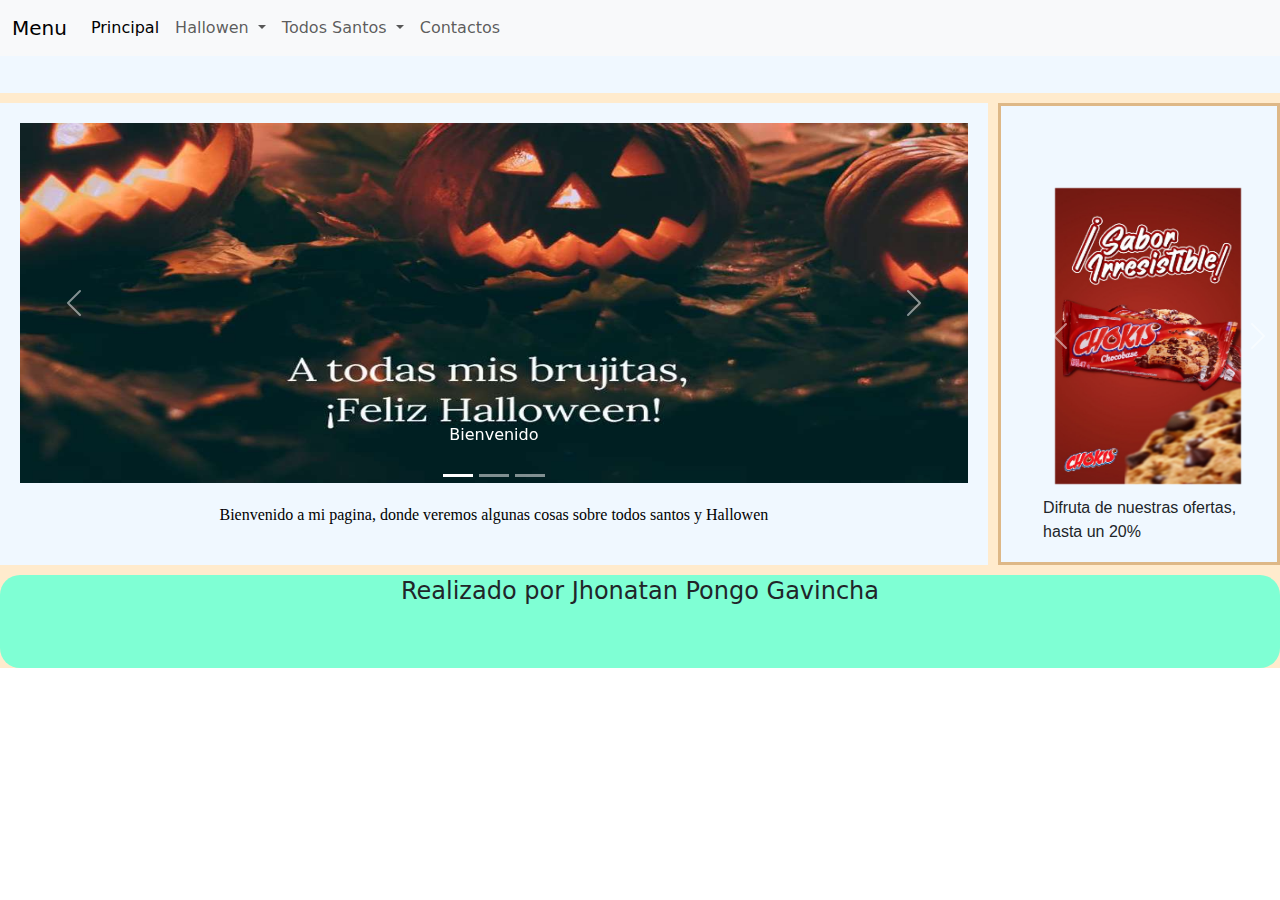
<file: index.html>
<!DOCTYPE html>
<html lang="en">
<head>
    <meta charset="UTF-8">
    <meta name="viewport" content="width=device-width, initial-scale=1.0">
    <link rel="stylesheet" href="https://cdn.jsdelivr.net/npm/bootstrap@5.2.3/dist/css/bootstrap.min.css">
    <link rel="stylesheet" href="css/estructura.css">
    <title>Tarea</title>
</head>
<body>
    <div class="padre" class="container-fluid">
        <div class="menu" class="container-fluid">
            <nav class="navbar navbar-expand-lg bg-light">
                <div class="container-fluid">
                    <a class="navbar-brand" href="#">Menu</a>
                    <button class="navbar-toggler" type="button" data-bs-toggle="collapse" data-bs-target="#navbarNavDropdown" aria-controls="navbarNavDropdown" aria-expanded="false" aria-label="Toggle navigation">
                    <span class="navbar-toggler-icon"></span>
                    </button>
                    <div class="collapse navbar-collapse" id="navbarNavDropdown">
                    <ul class="navbar-nav">
                        <!----------------------------------------------------------------------------------------->
                        <li class="nav-item">
                        <a class="nav-link active" aria-current="page" href="./index.html">Principal</a>
                        </li>
                        <!----------------------------------------------------------------------------------------->
                        <li class="nav-item">
                            <li class="nav-item dropdown">
                                <a class="nav-link dropdown-toggle" href="#" role="button" data-bs-toggle="dropdown" aria-expanded="false">
                                    Hallowen
                                </a>
                                <ul class="dropdown-menu">
                                    <li><a class="dropdown-item" href="./pags/his.html">Historia</a></li>
                                    <li><a class="dropdown-item" href="./pags/cos.html">Costumbres</a></li>
                                    <li><a class="dropdown-item" href="./pags/Gas.html">Gastronomia</a></li>
                                    <li><a class="dropdown-item" href="./pags/Mit.html">Mitos de Hallowen</a></li>
                                </ul>
                            </li>
                        </li>
                        <!----------------------------------------------------------------------------------------->
                        
                        <li class="nav-item dropdown">
                            <a class="nav-link dropdown-toggle" href="#" role="button" data-bs-toggle="dropdown" aria-expanded="false">
                                Todos Santos
                            </a>
                            <ul class="dropdown-menu">
                                <li><a class="dropdown-item" href="./pags/todos1.html">Historia</a></li>
                                <li><a class="dropdown-item" href="./pags/costumbresT.html">Costumbres</a></li>
                                <li><a class="dropdown-item" href="./pags/Gastronomia.html">Gastronomia</a></li>
                                <li><a class="dropdown-item" href="./pags/mesa_de_ofren.html">Mesa de ofrendas</a></li>
                            </ul>
                        </li>
                        <!----------------------------------------------------------------------------------------->
                        
                        
                        <li class="nav-item">
                            <a class="nav-link" href="./pags/contactos.html">Contactos</a>
                        </li>
                        <!----------------------------------------------------------------------------------------->
                    </ul>
                    </div>
                </div>
            </nav>

        </div>
        <div class="contenido" class="container-fluid"> 
            <!---->
            <div id="carouselExampleCaptions" class="carousel slide" data-bs-ride="false">
                <div class="carousel-indicators">
                    <button type="button" data-bs-target="#carouselExampleCaptions" data-bs-slide-to="0" class="active" aria-current="true" aria-label="Slide 1"></button>
                    <button type="button" data-bs-target="#carouselExampleCaptions" data-bs-slide-to="1" aria-label="Slide 2"></button>
                    <button type="button" data-bs-target="#carouselExampleCaptions" data-bs-slide-to="2" aria-label="Slide 3"></button>
                </div>
                <div class="carousel-inner">
                    <div class="carousel-item active">
                    <img src="img/brujitas.jpg" class="d-block w-100" alt="...">
                    <div class="carousel-caption d-none d-md-block">
                        <p>Bienvenido</p>
                    </div>
                    </div>
                    <div class="carousel-item">
                    <img src="img/vs.jpg" class="d-block w-100" alt="...">
                    <div class="carousel-caption d-none d-md-block">
                        <p>Bienvenido</p>
                    </div>
                    </div>
                    <div class="carousel-item">
                    <img src="img/principal.png" class="d-block w-100" alt="...">
                    <div class="carousel-caption d-none d-md-block">
                        <p>Bienvenido</p>
                    </div>
                    </div>
                </div>
                <button class="carousel-control-prev" type="button" data-bs-target="#carouselExampleCaptions" data-bs-slide="prev">
                    <span class="carousel-control-prev-icon" aria-hidden="true"></span>
                    <span class="visually-hidden">Previous</span>
                </button>
                <button class="carousel-control-next" type="button" data-bs-target="#carouselExampleCaptions" data-bs-slide="next">
                    <span class="carousel-control-next-icon" aria-hidden="true"></span>
                    <span class="visually-hidden">Next</span>
                </button>
            </div>
            <div class="parrafo">
                <p>Bienvenido a mi pagina, donde veremos algunas cosas sobre todos santos y Hallowen</p>
            </div>
            <!---->
            
        </div>
        <div class="ads" class="container-fluid"> 
            <!---->
            <div id="carouselExampleControls" class="carousel slide" data-bs-ride="carousel">
            <div class="carousel-inner">
                <div class="carousel-item active">
                <img class="anubis" src="./img/anuncio1.jpg" class="d-block w-100" alt="...">
                </div>
                <div class="carousel-item">
                <img class="anubis" src="./img/anuncio2.webp" class="d-block w-100" alt="...">
                </div>
                <div class="carousel-item">
                <img class="anubis" src="./img/anuncio3.jpg" class="d-block w-100" alt="...">
                </div>
            </div>
            <button class="carousel-control-prev" type="button" data-bs-target="#carouselExampleControls" data-bs-slide="prev">
                <span class="carousel-control-prev-icon" aria-hidden="true"></span>
                <span class="visually-hidden">Previous</span>
            </button>
            <button class="carousel-control-next" type="button" data-bs-target="#carouselExampleControls" data-bs-slide="next">
                <span class="carousel-control-next-icon" aria-hidden="true"></span>
                <span class="visually-hidden">Next</span>
            </button>
            </div>
            <div>
                <p class="texto-anuncio">Difruta de nuestras ofertas, hasta un 20%</p>
            </div>

            <!---->
        </div>
        <div class="pie" class="container-fluid"> 
            <h4>Realizado por Jhonatan Pongo Gavincha</h4>
        </div>
    </div>
     
    <script src="https://cdn.jsdelivr.net/npm/bootstrap@5.2.3/dist/js/bootstrap.bundle.min.js"></script>
</body>
</html>
</file>
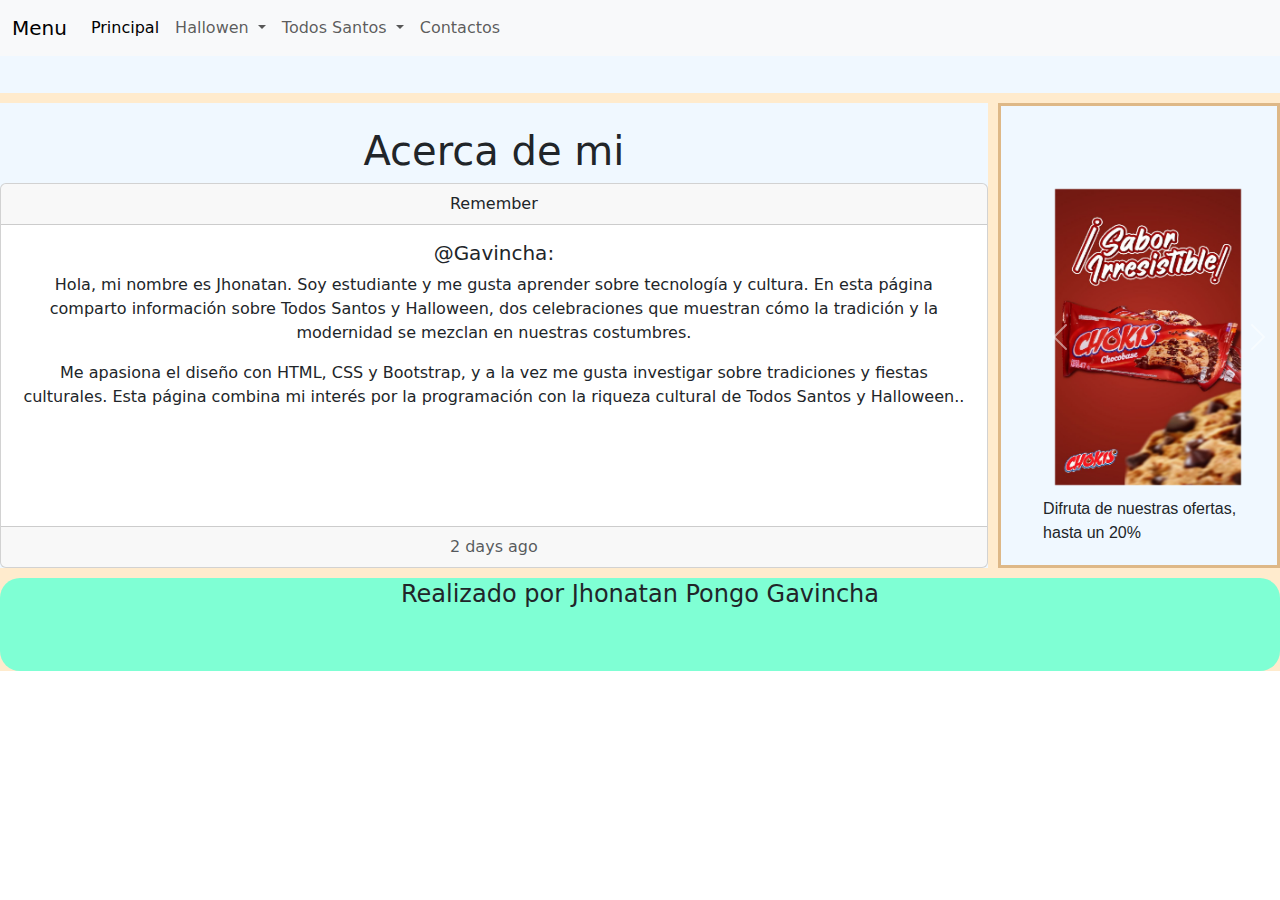
<file: pags/contactos.html>
<!DOCTYPE html>
<html lang="en">
<head>
    <meta charset="UTF-8">
    <meta name="viewport" content="width=device-width, initial-scale=1.0">
    <link rel="stylesheet" href="https://cdn.jsdelivr.net/npm/bootstrap@5.2.3/dist/css/bootstrap.min.css">
    <link rel="stylesheet" href="../css/estructura.css">
    <title>Tarea</title>
</head>
<body>
    <div class="padre" class="container-fluid">
        <div class="menu" class="container-fluid">
            <nav class="navbar navbar-expand-lg bg-light">
                <div class="container-fluid">
                    <a class="navbar-brand" href="#">Menu</a>
                    <button class="navbar-toggler" type="button" data-bs-toggle="collapse" data-bs-target="#navbarNavDropdown" aria-controls="navbarNavDropdown" aria-expanded="false" aria-label="Toggle navigation">
                    <span class="navbar-toggler-icon"></span>
                    </button>
                    <div class="collapse navbar-collapse" id="navbarNavDropdown">
                    <ul class="navbar-nav">
                        <!----------------------------------------------------------------------------------------->
                        <li class="nav-item">
                        <a class="nav-link active" aria-current="page" href="../index.html">Principal</a>
                        </li>
                        <!----------------------------------------------------------------------------------------->
                        <li class="nav-item">
                            <li class="nav-item dropdown">
                                <a class="nav-link dropdown-toggle" href="#" role="button" data-bs-toggle="dropdown" aria-expanded="false">
                                    Hallowen
                                </a>
                                <ul class="dropdown-menu">
                                    <li><a class="dropdown-item" href="./his.html">Historia</a></li>
                                    <li><a class="dropdown-item" href="./cos.html">Costumbres</a></li>
                                    <li><a class="dropdown-item" href="./Gas.html">Gastronomia</a></li>
                                    <li><a class="dropdown-item" href="./Mit.html">Mitos de Hallowen</a></li>
                                </ul>
                            </li>
                        </li>
                        <!----------------------------------------------------------------------------------------->
                        
                        <li class="nav-item dropdown">
                            <a class="nav-link dropdown-toggle" href="#" role="button" data-bs-toggle="dropdown" aria-expanded="false">
                                Todos Santos
                            </a>
                            <ul class="dropdown-menu">
                                <li><a class="dropdown-item" href="./todos1.html">Historia</a></li>
                                <li><a class="dropdown-item" href="./costumbresT.html">Costumbres</a></li>
                                <li><a class="dropdown-item" href="./Gastronomia.html">Gastronomia</a></li>
                                <li><a class="dropdown-item" href="./mesa_de_ofren.html">Mesa de ofrendas</a></li>
                            </ul>
                        </li>
                        <!----------------------------------------------------------------------------------------->
                        
                        
                        <li class="nav-item">
                            <a class="nav-link" href="./contactos.html">Contactos</a>
                        </li>
                        <!----------------------------------------------------------------------------------------->
                    </ul>
                    </div>
                </div>
            </nav>

        </div>
        <div class="contenido" class="container-fluid"> 
            <br>
            <center><h1>Acerca de mi</h1></center>
<!------------------------------------------------------------->
            <div class="card text-center">
            <div class="card-header">
                Remember
            </div>
            <div class="card-body">
                <h5 class="card-title">@Gavincha:</h5>
                <p class="card-text">Hola, mi nombre es Jhonatan. Soy estudiante y me gusta aprender sobre tecnología y cultura. En esta página comparto información sobre Todos Santos y Halloween, dos celebraciones que muestran cómo la tradición y la modernidad se mezclan en nuestras costumbres.</p>
                <p class="card-text">Me apasiona el diseño con HTML, CSS y Bootstrap, y a la vez me gusta investigar sobre tradiciones y fiestas culturales. Esta página combina mi interés por la programación con la riqueza cultural de Todos Santos y Halloween..</p>
<!------------------------------------------------->
                <br><br>
                <div class="spinner-grow text-primary" role="status">
                <span class="visually-hidden">Loading...</span>
                </div>
                <div class="spinner-grow text-secondary" role="status">
                <span class="visually-hidden">Loading...</span>
                </div>
                <div class="spinner-grow text-success" role="status">
                <span class="visually-hidden">Loading...</span>
                </div>
                <div class="spinner-grow text-danger" role="status">
                <span class="visually-hidden">Loading...</span>
                </div>
                <div class="spinner-grow text-warning" role="status">
                <span class="visually-hidden">Loading...</span>
                </div>
                <div class="spinner-grow text-info" role="status">
                <span class="visually-hidden">Loading...</span>
                </div>
                <div class="spinner-grow text-light" role="status">
                <span class="visually-hidden">Loading...</span>
                </div>
                <div class="spinner-grow text-dark" role="status">
                <span class="visually-hidden">Loading...</span>
                </div>
<!------------------------------------------------->
            </div>
            <div class="card-footer text-muted">
                2 days ago
            </div>
            </div>
<!------------------------------------------------------------->
        </div>
        <div class="ads" class="container-fluid"> 
<!------------------------------------>
            <div id="carouselExampleControls" class="carousel slide" data-bs-ride="carousel">
            <div class="carousel-inner">
                <div class="carousel-item active">
                <img class="anubis" src="../img/anuncio1.jpg" class="d-block w-100" alt="...">
                </div>
                <div class="carousel-item">
                <img class="anubis" src="../img/anuncio2.webp" class="d-block w-100" alt="...">
                </div>
                <div class="carousel-item">
                <img class="anubis" src="../img/anuncio3.jpg" class="d-block w-100" alt="...">
                </div>
            </div>
            <button class="carousel-control-prev" type="button" data-bs-target="#carouselExampleControls" data-bs-slide="prev">
                <span class="carousel-control-prev-icon" aria-hidden="true"></span>
                <span class="visually-hidden">Previous</span>
            </button>
            <button class="carousel-control-next" type="button" data-bs-target="#carouselExampleControls" data-bs-slide="next">
                <span class="carousel-control-next-icon" aria-hidden="true"></span>
                <span class="visually-hidden">Next</span>
            </button>
            </div>
            <div>
                <p class="texto-anuncio">Difruta de nuestras ofertas, hasta un 20%</p>
            </div>
<!------------------------------------>
        </div>
        <div class="pie" class="container-fluid"> 
            <h4>Realizado por Jhonatan Pongo Gavincha</h4>
        </div>
    </div>
     
    <script src="https://cdn.jsdelivr.net/npm/bootstrap@5.2.3/dist/js/bootstrap.bundle.min.js"></script>
</body>
</html>
</file>
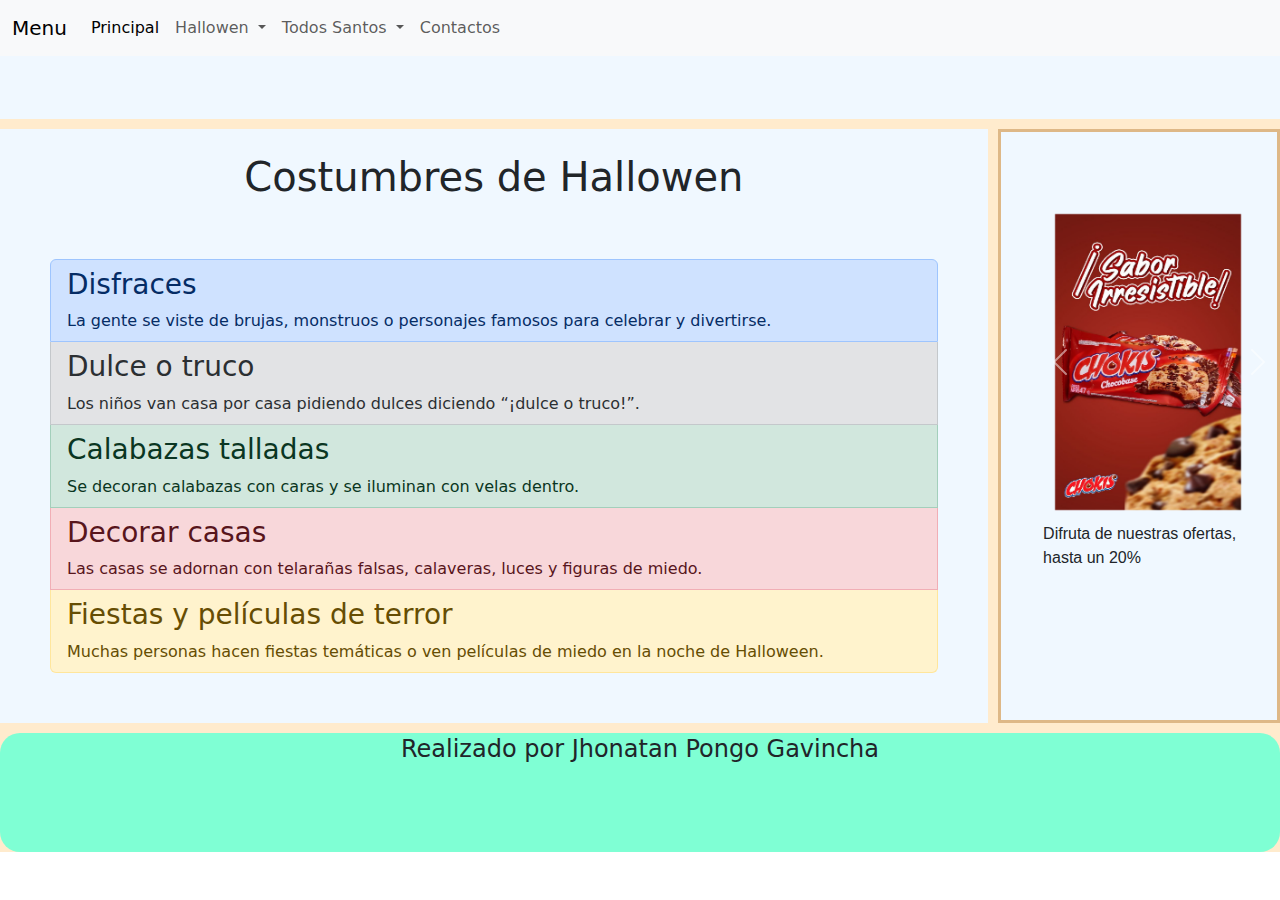
<file: pags/cos.html>
<!DOCTYPE html>
<html lang="en">
<head>
    <meta charset="UTF-8">
    <meta name="viewport" content="width=device-width, initial-scale=1.0">
    <link rel="stylesheet" href="https://cdn.jsdelivr.net/npm/bootstrap@5.2.3/dist/css/bootstrap.min.css">
    <link rel="stylesheet" href="../css/estructura.css">
    <title>Tarea</title>
</head>
<body>
    <div class="padre" class="container-fluid">
        <div class="menu" class="container-fluid">
            <nav class="navbar navbar-expand-lg bg-light">
                <div class="container-fluid">
                    <a class="navbar-brand" href="#">Menu</a>
                    <button class="navbar-toggler" type="button" data-bs-toggle="collapse" data-bs-target="#navbarNavDropdown" aria-controls="navbarNavDropdown" aria-expanded="false" aria-label="Toggle navigation">
                    <span class="navbar-toggler-icon"></span>
                    </button>
                    <div class="collapse navbar-collapse" id="navbarNavDropdown">
                    <ul class="navbar-nav">
                        <!----------------------------------------------------------------------------------------->
                        <li class="nav-item">
                        <a class="nav-link active" aria-current="page" href="../index.html">Principal</a>
                        </li>
                        <!----------------------------------------------------------------------------------------->
                        <li class="nav-item">
                            <li class="nav-item dropdown">
                                <a class="nav-link dropdown-toggle" href="#" role="button" data-bs-toggle="dropdown" aria-expanded="false">
                                    Hallowen
                                </a>
                                <ul class="dropdown-menu">
                                    <li><a class="dropdown-item" href="./his.html">Historia</a></li>
                                    <li><a class="dropdown-item" href="./cos.html">Costumbres</a></li>
                                    <li><a class="dropdown-item" href="./Gas.html">Gastronomia</a></li>
                                    <li><a class="dropdown-item" href="./Mit.html">Mitos de Hallowen</a></li>
                                </ul>
                            </li>
                        </li>
                        <!----------------------------------------------------------------------------------------->
                        
                        <li class="nav-item dropdown">
                            <a class="nav-link dropdown-toggle" href="#" role="button" data-bs-toggle="dropdown" aria-expanded="false">
                                Todos Santos
                            </a>
                            <ul class="dropdown-menu">
                                <li><a class="dropdown-item" href="./todos1.html">Historia</a></li>
                                <li><a class="dropdown-item" href="./costumbresT.html">Costumbres</a></li>
                                <li><a class="dropdown-item" href="./Gastronomia.html">Gastronomia</a></li>
                                <li><a class="dropdown-item" href="./mesa_de_ofren.html">Mesa de ofrendas</a></li>
                            </ul>
                        </li>
                        <!----------------------------------------------------------------------------------------->
                        
                        
                        <li class="nav-item">
                            <a class="nav-link" href="./contactos.html">Contactos</a>
                        </li>
                        <!----------------------------------------------------------------------------------------->
                    </ul>
                    </div>
                </div>
            </nav>

        </div>
        <div class="contenido" class="container-fluid"> 
            <br>
            <center><h1>Costumbres de Hallowen</h1></center>
<!------------------------------------------------------------------------------>
            <div class="costumbres_hallowen">
                <ul class="list-group">

                <li class="list-group-item list-group-item-primary"><h3>Disfraces</h3>La gente se viste de brujas, monstruos o personajes famosos para celebrar y divertirse.</li>
                <li class="list-group-item list-group-item-secondary"><h3>Dulce o truco</h3>Los niños van casa por casa pidiendo dulces diciendo “¡dulce o truco!”.</li>
                <li class="list-group-item list-group-item-success"><h3>Calabazas talladas</h3>Se decoran calabazas con caras y se iluminan con velas dentro.</li>
                <li class="list-group-item list-group-item-danger"><h3>Decorar casas</h3 >Las casas se adornan con telarañas falsas, calaveras, luces y figuras de miedo.</li>
                <li class="list-group-item list-group-item-warning"><h3>Fiestas y películas de terror</h3> Muchas personas hacen fiestas temáticas o ven películas de miedo en la noche de Halloween.</li>

                </ul>
            </div>
<!------------------------------------------------------------------------------>
        </div>
        <div class="ads" class="container-fluid">
<!------------------------------------>
            <div id="carouselExampleControls" class="carousel slide" data-bs-ride="carousel">
            <div class="carousel-inner">
                <div class="carousel-item active">
                <img class="anubis" src="../img/anuncio1.jpg" class="d-block w-100" alt="...">
                </div>
                <div class="carousel-item">
                <img class="anubis" src="../img/anuncio2.webp" class="d-block w-100" alt="...">
                </div>
                <div class="carousel-item">
                <img class="anubis" src="../img/anuncio3.jpg" class="d-block w-100" alt="...">
                </div>
            </div>
            <button class="carousel-control-prev" type="button" data-bs-target="#carouselExampleControls" data-bs-slide="prev">
                <span class="carousel-control-prev-icon" aria-hidden="true"></span>
                <span class="visually-hidden">Previous</span>
            </button>
            <button class="carousel-control-next" type="button" data-bs-target="#carouselExampleControls" data-bs-slide="next">
                <span class="carousel-control-next-icon" aria-hidden="true"></span>
                <span class="visually-hidden">Next</span>
            </button>
            </div>
            <div>
                <p class="texto-anuncio">Difruta de nuestras ofertas, hasta un 20%</p>
            </div>
<!------------------------------------>
        </div>
        <div class="pie" class="container-fluid"> 
            <h4>Realizado por Jhonatan Pongo Gavincha</h4>
        </div>
    </div>
     
    <script src="https://cdn.jsdelivr.net/npm/bootstrap@5.2.3/dist/js/bootstrap.bundle.min.js"></script>
</body>
</html>
</file>
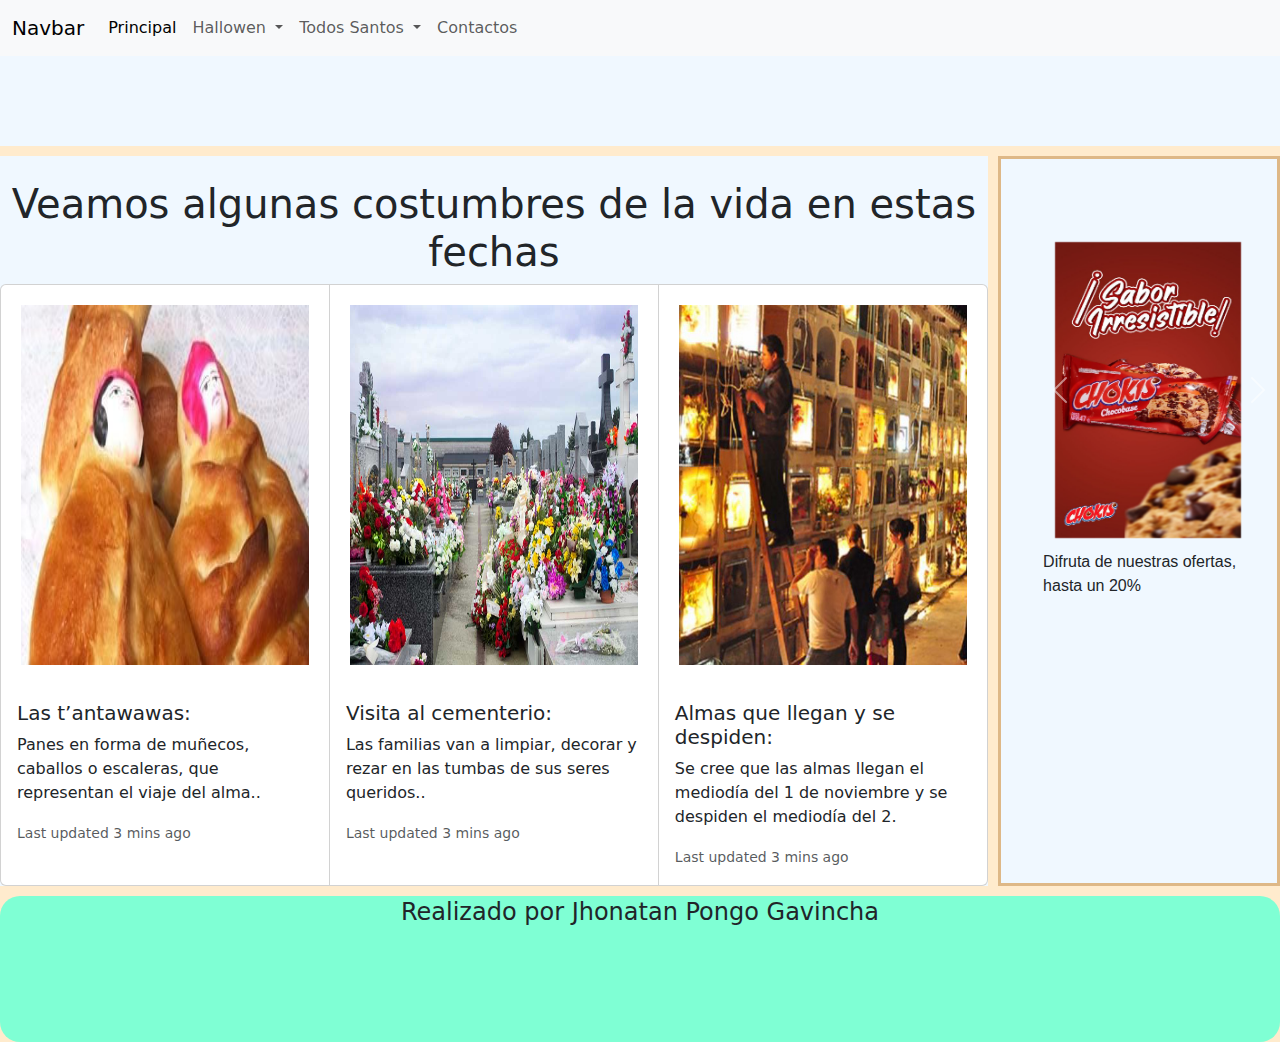
<file: pags/costumbresT.html>
<!DOCTYPE html>
<html lang="en">
<head>
    <meta charset="UTF-8">
    <meta name="viewport" content="width=device-width, initial-scale=1.0">
    <link rel="stylesheet" href="https://cdn.jsdelivr.net/npm/bootstrap@5.2.3/dist/css/bootstrap.min.css">
    <link rel="stylesheet" href="../css/estructura.css">
    <title>Tarea</title>
</head>
<body>
    <div class="padre" class="container-fluid">
        <div class="menu" class="container-fluid">
            <nav class="navbar navbar-expand-lg bg-light">
                <div class="container-fluid">
                    <a class="navbar-brand" href="#">Navbar</a>
                    <button class="navbar-toggler" type="button" data-bs-toggle="collapse" data-bs-target="#navbarNavDropdown" aria-controls="navbarNavDropdown" aria-expanded="false" aria-label="Toggle navigation">
                    <span class="navbar-toggler-icon"></span>
                    </button>
                    <div class="collapse navbar-collapse" id="navbarNavDropdown">
                    <ul class="navbar-nav">
                        <!----------------------------------------------------------------------------------------->
                        <li class="nav-item">
                        <a class="nav-link active" aria-current="page" href="../index.html">Principal</a>
                        </li>
                        <!----------------------------------------------------------------------------------------->
                        <li class="nav-item">
                            <li class="nav-item dropdown">
                                <a class="nav-link dropdown-toggle" href="#" role="button" data-bs-toggle="dropdown" aria-expanded="false">
                                    Hallowen
                                </a>
                                <ul class="dropdown-menu">
                                    <li><a class="dropdown-item" href="./his.html">Historia</a></li>
                                    <li><a class="dropdown-item" href="./cos.html">Costumbres</a></li>
                                    <li><a class="dropdown-item" href="./Gas.html">Gastronomia</a></li>
                                    <li><a class="dropdown-item" href="./Mit.html">Mitos de Hallowen</a></li>
                                </ul>
                            </li>
                        </li>
                        <!----------------------------------------------------------------------------------------->
                        
                        <li class="nav-item dropdown">
                            <a class="nav-link dropdown-toggle" href="#" role="button" data-bs-toggle="dropdown" aria-expanded="false">
                                Todos Santos
                            </a>
                            <ul class="dropdown-menu">
                                <li><a class="dropdown-item" href="./todos1.html">Historia</a></li>
                                <li><a class="dropdown-item" href="./costumbresT.html">Costumbres</a></li>
                                <li><a class="dropdown-item" href="./Gastronomia.html">Gatronomia</a></li>
                                <li><a class="dropdown-item" href="./mesa_de_ofren.html">Mesa de ofrendas</a></li>
                            </ul>
                        </li>
                        <!----------------------------------------------------------------------------------------->
                        
                        
                        <li class="nav-item">
                            <a class="nav-link" href="./contactos.html">Contactos</a>
                        </li>
                        <!----------------------------------------------------------------------------------------->
                    </ul>
                    </div>
                </div>
            </nav>

        </div>
        <div class="contenido" class="container-fluid"> 
            <br>
            <center><h1>Veamos algunas costumbres de la vida en estas fechas</h1></center>
<!------------------------------------------------------------------------>
            <div class="card-group">
            <div class="card">
                <img src="../img/tantawawa.jpg" class="card-img-top" alt="...">
                <div class="card-body">
                <h5 class="card-title">Las t’antawawas:</h5>
                <p class="card-text">Panes en forma de muñecos, caballos o escaleras, que representan el viaje del alma..</p>
                <p class="card-text"><small class="text-muted">Last updated 3 mins ago</small></p>
                </div>
            </div>
            <div class="card">
                <img src="../img/visitacementerio.jpg" class="card-img-top" alt="...">
                <div class="card-body">
                <h5 class="card-title">Visita al cementerio:</h5>
                <p class="card-text">Las familias van a limpiar, decorar y rezar en las tumbas de sus seres queridos..</p>
                <p class="card-text"><small class="text-muted">Last updated 3 mins ago</small></p>
                </div>
            </div>
            <div class="card">
                <img src="../img/almasvienenyvan.jpg" class="card-img-top" alt="...">
                <div class="card-body">
                <h5 class="card-title">Almas que llegan y se despiden:</h5>
                <p class="card-text">Se cree que las almas llegan el mediodía del 1 de noviembre y se despiden el mediodía del 2.</p>
                <p class="card-text"><small class="text-muted">Last updated 3 mins ago</small></p>
                </div>
            </div>
            </div>

<!------------------------------------------------------------------------>
        </div>
        <div class="ads" class="container-fluid"> 
<!------------------------------------>
            <div id="carouselExampleControls" class="carousel slide" data-bs-ride="carousel">
            <div class="carousel-inner">
                <div class="carousel-item active">
                <img class="anubis" src="../img/anuncio1.jpg" class="d-block w-100" alt="...">
                </div>
                <div class="carousel-item">
                <img class="anubis" src="../img/anuncio2.webp" class="d-block w-100" alt="...">
                </div>
                <div class="carousel-item">
                <img class="anubis" src="../img/anuncio3.jpg" class="d-block w-100" alt="...">
                </div>
            </div>
            <button class="carousel-control-prev" type="button" data-bs-target="#carouselExampleControls" data-bs-slide="prev">
                <span class="carousel-control-prev-icon" aria-hidden="true"></span>
                <span class="visually-hidden">Previous</span>
            </button>
            <button class="carousel-control-next" type="button" data-bs-target="#carouselExampleControls" data-bs-slide="next">
                <span class="carousel-control-next-icon" aria-hidden="true"></span>
                <span class="visually-hidden">Next</span>
            </button>
            </div>
            <div>
                <p class="texto-anuncio">Difruta de nuestras ofertas, hasta un 20%</p>
            </div>
<!------------------------------------>
        </div>
        <div class="pie" class="container-fluid"> 
            <h4>Realizado por Jhonatan Pongo Gavincha</h4>
        </div>
    </div>
     
    <script src="https://cdn.jsdelivr.net/npm/bootstrap@5.2.3/dist/js/bootstrap.bundle.min.js"></script>
</body>
</html>
</file>
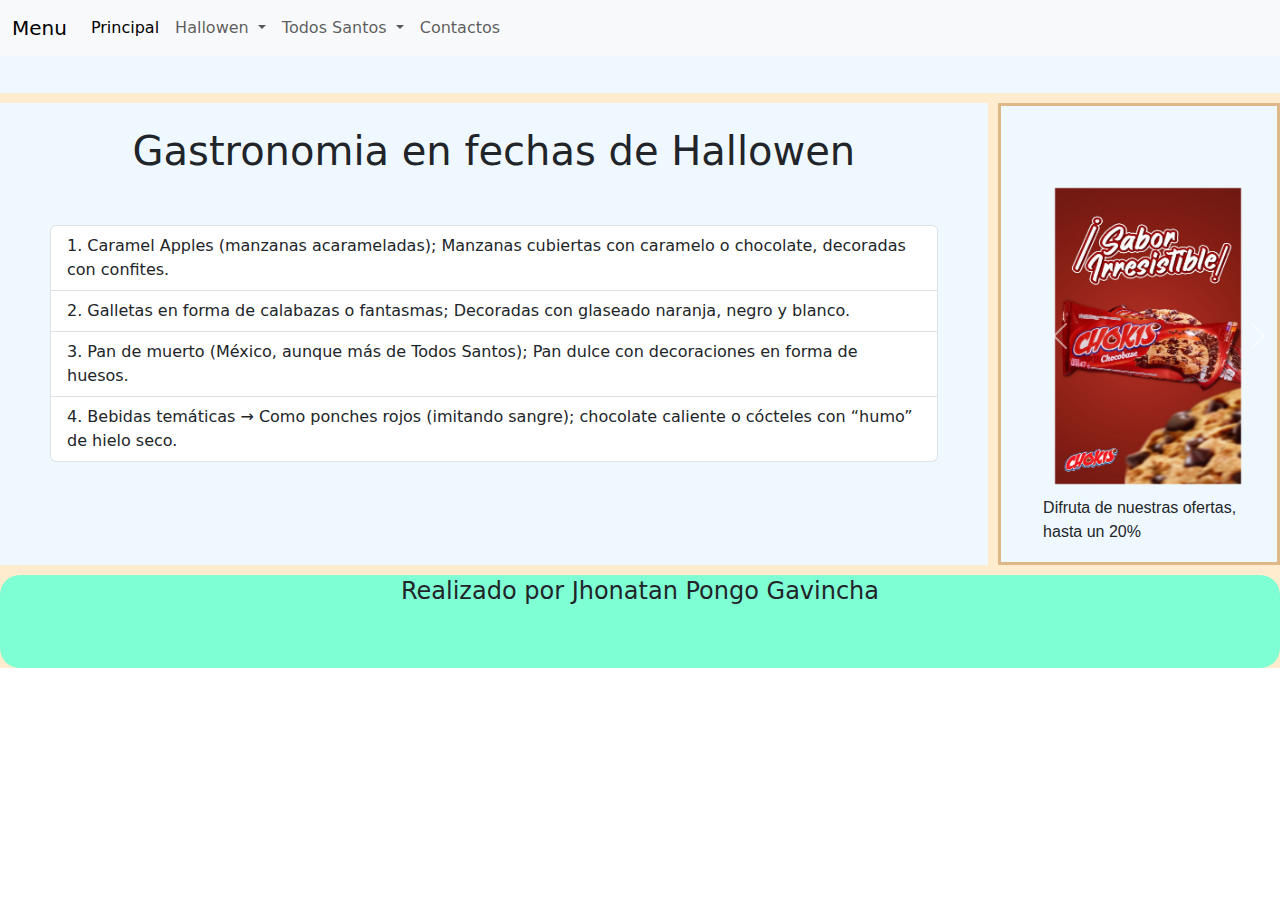
<file: pags/Gas.html>
<!DOCTYPE html>
<html lang="en">
<head>
    <meta charset="UTF-8">
    <meta name="viewport" content="width=device-width, initial-scale=1.0">
    <link rel="stylesheet" href="https://cdn.jsdelivr.net/npm/bootstrap@5.2.3/dist/css/bootstrap.min.css">
    <link rel="stylesheet" href="../css/estructura.css">
    <title>Tarea</title>
</head>
<body>
    <div class="padre" class="container-fluid">
        <div class="menu" class="container-fluid">
            <nav class="navbar navbar-expand-lg bg-light">
                <div class="container-fluid">
                    <a class="navbar-brand" href="#">Menu</a>
                    <button class="navbar-toggler" type="button" data-bs-toggle="collapse" data-bs-target="#navbarNavDropdown" aria-controls="navbarNavDropdown" aria-expanded="false" aria-label="Toggle navigation">
                    <span class="navbar-toggler-icon"></span>
                    </button>
                    <div class="collapse navbar-collapse" id="navbarNavDropdown">
                    <ul class="navbar-nav">
                        <!----------------------------------------------------------------------------------------->
                        <li class="nav-item">
                        <a class="nav-link active" aria-current="page" href="../index.html">Principal</a>
                        </li>
                        <!----------------------------------------------------------------------------------------->
                        <li class="nav-item">
                            <li class="nav-item dropdown">
                                <a class="nav-link dropdown-toggle" href="#" role="button" data-bs-toggle="dropdown" aria-expanded="false">
                                    Hallowen
                                </a>
                                <ul class="dropdown-menu">
                                    <li><a class="dropdown-item" href="./his.html">Historia</a></li>
                                    <li><a class="dropdown-item" href="./cos.html">Costumbres</a></li>
                                    <li><a class="dropdown-item" href="./Gas.html">Gastronomia</a></li>
                                    <li><a class="dropdown-item" href="./Mit.html">Mitos de Hallowen</a></li>
                                </ul>
                            </li>
                        </li>
                        <!----------------------------------------------------------------------------------------->
                        
                        <li class="nav-item dropdown">
                            <a class="nav-link dropdown-toggle" href="#" role="button" data-bs-toggle="dropdown" aria-expanded="false">
                                Todos Santos
                            </a>
                            <ul class="dropdown-menu">
                                <li><a class="dropdown-item" href="./todos1.html">Historia</a></li>
                                <li><a class="dropdown-item" href="./costumbresT.html">Costumbres</a></li>
                                <li><a class="dropdown-item" href="./Gastronomia.html">Gastronomia</a></li>
                                <li><a class="dropdown-item" href="./mesa_de_ofren.html">Mesa de ofrendas</a></li>
                            </ul>
                        </li>
                        <!----------------------------------------------------------------------------------------->
                        
                        
                        <li class="nav-item">
                            <a class="nav-link" href="./contactos.html">Contactos</a>
                        </li>
                        <!----------------------------------------------------------------------------------------->
                    </ul>
                    </div>
                </div>
            </nav>

        </div>
        <div class="contenido" class="container-fluid"> 
            <br>
            <center><h1>Gastronomia en fechas de Hallowen</h1></center>
            <!------------------------------------>
            <div class="Gastronomia_hallowen">
                <ol class="list-group list-group-numbered">
                <li class="list-group-item">
                    Caramel Apples (manzanas acarameladas); Manzanas cubiertas con caramelo o chocolate, decoradas con confites.
                </li>
                <li class="list-group-item">
                    Galletas en forma de calabazas o fantasmas; Decoradas con glaseado naranja, negro y blanco.
                </li>
                <li class="list-group-item">
                    Pan de muerto (México, aunque más de Todos Santos); Pan dulce con decoraciones en forma de huesos.
                </li>
                <li class="list-group-item">
                    Bebidas temáticas → Como ponches rojos (imitando sangre); chocolate caliente o cócteles con “humo” de hielo seco.
                </li>
                </ol>
            </div>
            <!------------------------------------>

        </div>
        <div class="ads" class="container-fluid"> 
<!------------------------------------>
            <div id="carouselExampleControls" class="carousel slide" data-bs-ride="carousel">
            <div class="carousel-inner">
                <div class="carousel-item active">
                <img class="anubis" src="../img/anuncio1.jpg" class="d-block w-100" alt="...">
                </div>
                <div class="carousel-item">
                <img class="anubis" src="../img/anuncio2.webp" class="d-block w-100" alt="...">
                </div>
                <div class="carousel-item">
                <img class="anubis" src="../img/anuncio3.jpg" class="d-block w-100" alt="...">
                </div>
            </div>
            <button class="carousel-control-prev" type="button" data-bs-target="#carouselExampleControls" data-bs-slide="prev">
                <span class="carousel-control-prev-icon" aria-hidden="true"></span>
                <span class="visually-hidden">Previous</span>
            </button>
            <button class="carousel-control-next" type="button" data-bs-target="#carouselExampleControls" data-bs-slide="next">
                <span class="carousel-control-next-icon" aria-hidden="true"></span>
                <span class="visually-hidden">Next</span>
            </button>
            </div>
            <div>
                <p class="texto-anuncio">Difruta de nuestras ofertas, hasta un 20%</p>
            </div>
<!------------------------------------>
        </div>
        <div class="pie" class="container-fluid"> 
            <h4>Realizado por Jhonatan Pongo Gavincha</h4>
        </div>
    </div>
     
    <script src="https://cdn.jsdelivr.net/npm/bootstrap@5.2.3/dist/js/bootstrap.bundle.min.js"></script>
</body>
</html>
</file>
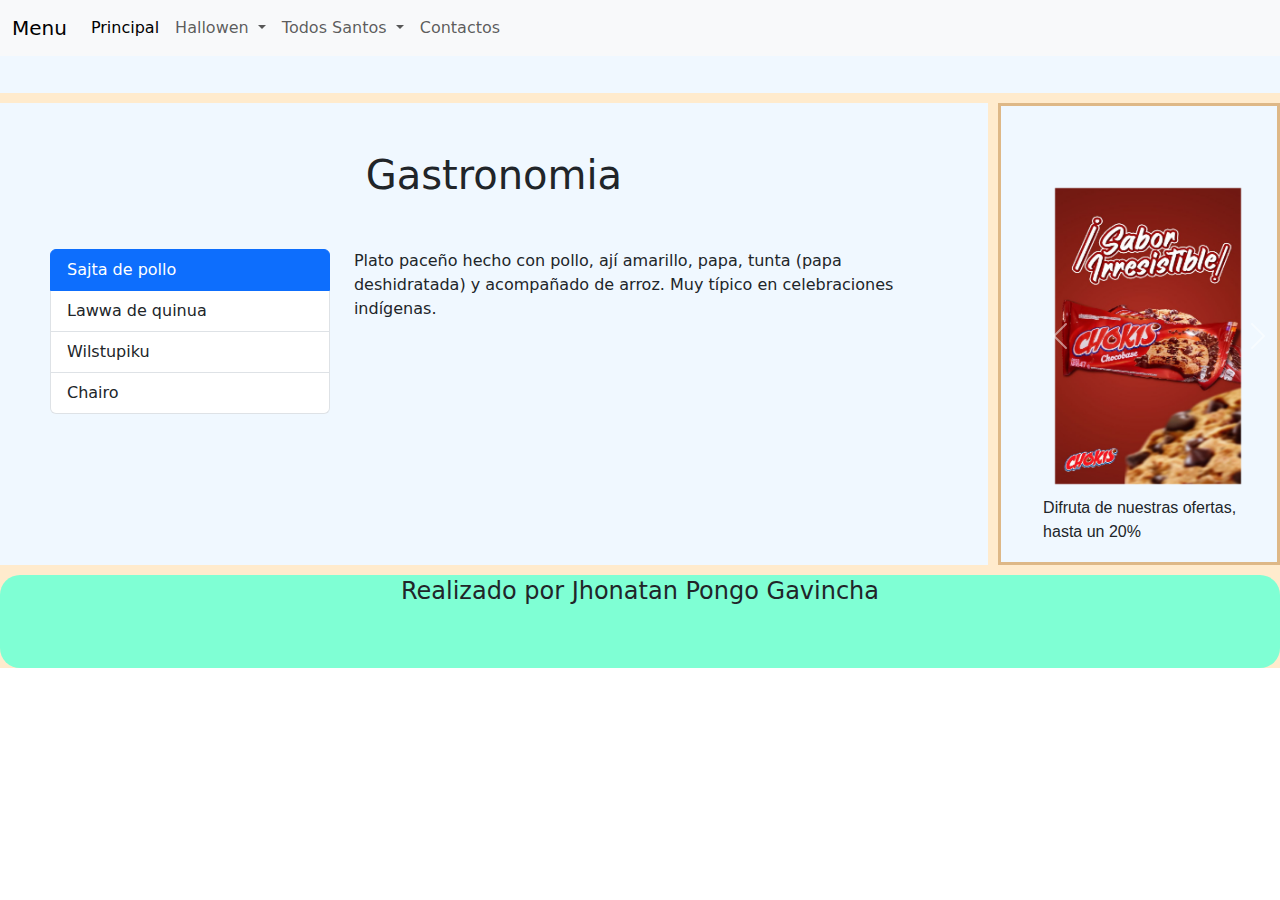
<file: pags/Gastronomia.html>
<!DOCTYPE html>
<html lang="en">
<head>
    <meta charset="UTF-8">
    <meta name="viewport" content="width=device-width, initial-scale=1.0">
    <link rel="stylesheet" href="https://cdn.jsdelivr.net/npm/bootstrap@5.2.3/dist/css/bootstrap.min.css">
    <link rel="stylesheet" href="../css/estructura.css">
    <title>Tarea</title>
</head>
<body>
    <div class="padre" class="container-fluid">
        <div class="menu" class="container-fluid">
            <nav class="navbar navbar-expand-lg bg-light">
                <div class="container-fluid">
                    <a class="navbar-brand" href="#">Menu</a>
                    <button class="navbar-toggler" type="button" data-bs-toggle="collapse" data-bs-target="#navbarNavDropdown" aria-controls="navbarNavDropdown" aria-expanded="false" aria-label="Toggle navigation">
                    <span class="navbar-toggler-icon"></span>
                    </button>
                    <div class="collapse navbar-collapse" id="navbarNavDropdown">
                    <ul class="navbar-nav">
                        <!----------------------------------------------------------------------------------------->
                        <li class="nav-item">
                        <a class="nav-link active" aria-current="page" href="../index.html">Principal</a>
                        </li>
                        <!----------------------------------------------------------------------------------------->
                        <li class="nav-item">
                            <li class="nav-item dropdown">
                                <a class="nav-link dropdown-toggle" href="#" role="button" data-bs-toggle="dropdown" aria-expanded="false">
                                    Hallowen
                                </a>
                                <ul class="dropdown-menu">
                                    <li><a class="dropdown-item" href="./his.html">Historia</a></li>
                                    <li><a class="dropdown-item" href="./cos.html">Costumbres</a></li>
                                    <li><a class="dropdown-item" href="./Gas.html">Gastronomia</a></li>
                                    <li><a class="dropdown-item" href="./Mit.html">Mitos de Hallowen</a></li>
                                </ul>
                            </li>
                        </li>
                        <!----------------------------------------------------------------------------------------->
                        
                        <li class="nav-item dropdown">
                            <a class="nav-link dropdown-toggle" href="#" role="button" data-bs-toggle="dropdown" aria-expanded="false">
                                Todos Santos
                            </a>
                            <ul class="dropdown-menu">
                                <li><a class="dropdown-item" href="./todos1.html">Historia</a></li>
                                <li><a class="dropdown-item" href="./costumbresT.html">Costumbres</a></li>
                                <li><a class="dropdown-item" href="./Gastronomia.html">Gastronomia</a></li>
                                <li><a class="dropdown-item" href="./mesa_de_ofren.html">Mesa de ofrendas</a></li>
                            </ul>
                        </li>
                        <!----------------------------------------------------------------------------------------->
                        
                        
                        <li class="nav-item">
                            <a class="nav-link" href="./contactos.html">Contactos</a>
                        </li>
                        <!----------------------------------------------------------------------------------------->
                    </ul>
                    </div>
                </div>
            </nav>

        </div>
        <div class="contenido" class="container-fluid"> 
            <br><br>
            <center><h1>Gastronomia</h1></center>
<!------------------------------------>
            <div class="gastronomia_tdo">
                <div class="row">
                <div class="col-4">
                    <div class="list-group" id="list-tab" role="tablist">
                    <a class="list-group-item list-group-item-action active" id="list-home-list" data-bs-toggle="list" href="#list-home" role="tab" aria-controls="list-home">Sajta de pollo</a>
                    <a class="list-group-item list-group-item-action" id="list-profile-list" data-bs-toggle="list" href="#list-profile" role="tab" aria-controls="list-profile">Lawwa de quinua</a>
                    <a class="list-group-item list-group-item-action" id="list-messages-list" data-bs-toggle="list" href="#list-messages" role="tab" aria-controls="list-messages">Wilstupiku</a>
                    <a class="list-group-item list-group-item-action" id="list-settings-list" data-bs-toggle="list" href="#list-settings" role="tab" aria-controls="list-settings">Chairo</a>
                    </div>
                </div>
                <div class="col-8">
                    <div class="tab-content" id="nav-tabContent">
                    <div class="tab-pane fade show active" id="list-home" role="tabpanel" aria-labelledby="list-home-list">Plato paceño hecho con pollo, ají amarillo, papa, tunta (papa deshidratada) y acompañado de arroz. Muy típico en celebraciones indígenas.</div>
                    <div class="tab-pane fade" id="list-profile" role="tabpanel" aria-labelledby="list-profile-list">Una sopa espesa de quinua (grano andino sagrado), con papas, chuño y hierbas andinas. Plato muy nutritivo de origen altiplánico.</div>
                    <div class="tab-pane fade" id="list-messages" role="tabpanel" aria-labelledby="list-messages-list">Guiso tradicional de los pueblos aymaras y quechuas, preparado con carne de cordero, papas y ají rojo.</div>
                    <div class="tab-pane fade" id="list-settings" role="tabpanel" aria-labelledby="list-settings-list">Sopa originaria del altiplano, hecha con chuño, carne (de res o cordero), maíz, papa y verduras. Es considerada un plato ancestral de gran valor cultural.</div>
                    </div>
                </div>
                </div>
            </div>
<!------------------------------------>
        </div>
        <div class="ads" class="container-fluid"> 
<!------------------------------------>
            <div id="carouselExampleControls" class="carousel slide" data-bs-ride="carousel">
            <div class="carousel-inner">
                <div class="carousel-item active">
                <img class="anubis" src="../img/anuncio1.jpg" class="d-block w-100" alt="...">
                </div>
                <div class="carousel-item">
                <img class="anubis" src="../img/anuncio2.webp" class="d-block w-100" alt="...">
                </div>
                <div class="carousel-item">
                <img class="anubis" src="../img/anuncio3.jpg" class="d-block w-100" alt="...">
                </div>
            </div>
            <button class="carousel-control-prev" type="button" data-bs-target="#carouselExampleControls" data-bs-slide="prev">
                <span class="carousel-control-prev-icon" aria-hidden="true"></span>
                <span class="visually-hidden">Previous</span>
            </button>
            <button class="carousel-control-next" type="button" data-bs-target="#carouselExampleControls" data-bs-slide="next">
                <span class="carousel-control-next-icon" aria-hidden="true"></span>
                <span class="visually-hidden">Next</span>
            </button>
            </div>
            <div>
                <p class="texto-anuncio">Difruta de nuestras ofertas, hasta un 20%</p>
            </div>
<!------------------------------------>
        </div>
        <div class="pie" class="container-fluid"> 
            <h4>Realizado por Jhonatan Pongo Gavincha</h4>
        </div>
    </div>
     
    <script src="https://cdn.jsdelivr.net/npm/bootstrap@5.2.3/dist/js/bootstrap.bundle.min.js"></script>
</body>
</html>
</file>
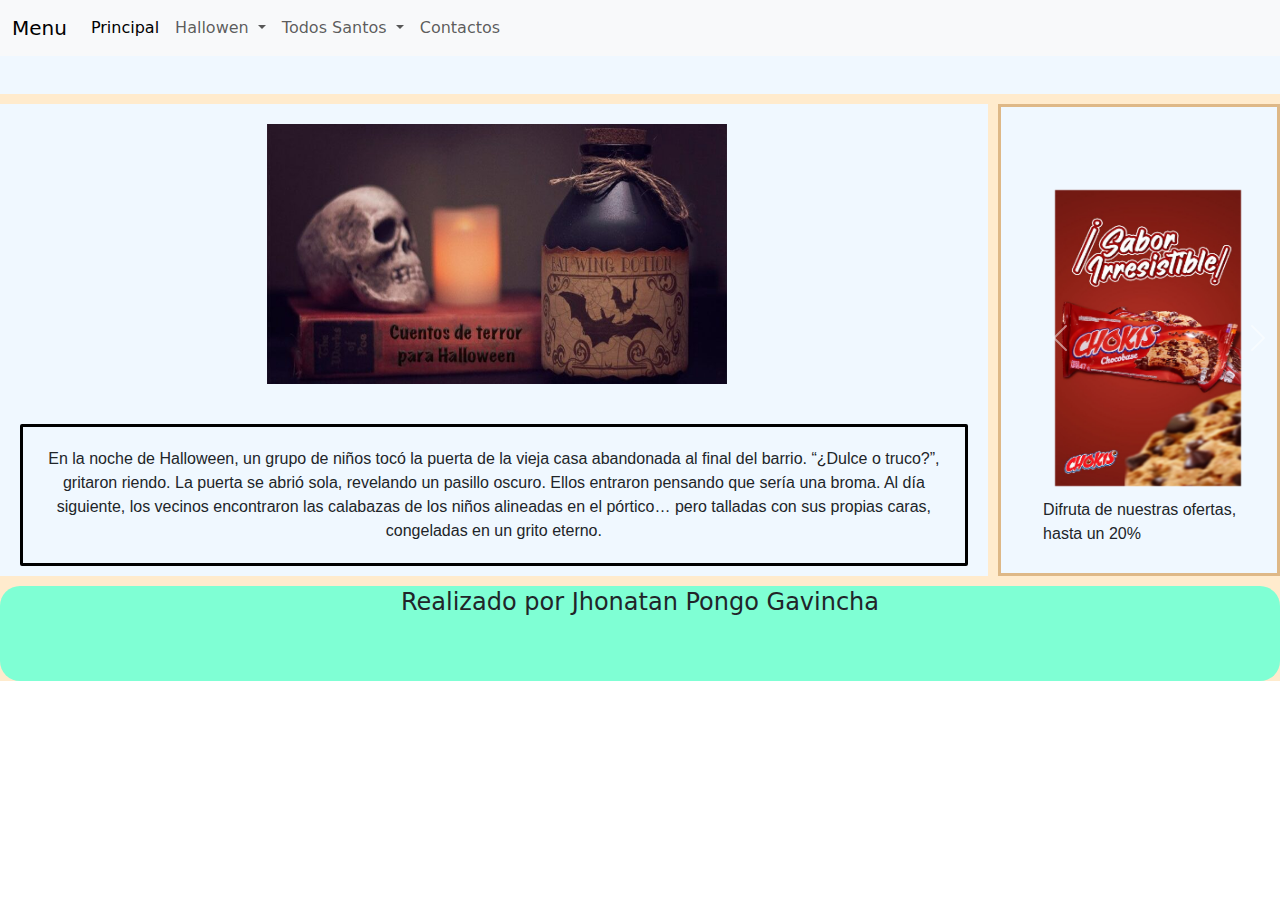
<file: pags/his.html>
<!DOCTYPE html>
<html lang="en">
<head>
    <meta charset="UTF-8">
    <meta name="viewport" content="width=device-width, initial-scale=1.0">
    <link rel="stylesheet" href="https://cdn.jsdelivr.net/npm/bootstrap@5.2.3/dist/css/bootstrap.min.css">
    <link rel="stylesheet" href="../css/estructura.css">
    <title>Tarea</title>
</head>
<body>
    <div class="padre" class="container-fluid">
        <div class="menu" class="container-fluid">
            <nav class="navbar navbar-expand-lg bg-light">
                <div class="container-fluid">
                    <a class="navbar-brand" href="#">Menu</a>
                    <button class="navbar-toggler" type="button" data-bs-toggle="collapse" data-bs-target="#navbarNavDropdown" aria-controls="navbarNavDropdown" aria-expanded="false" aria-label="Toggle navigation">
                    <span class="navbar-toggler-icon"></span>
                    </button>
                    <div class="collapse navbar-collapse" id="navbarNavDropdown">
                    <ul class="navbar-nav">
                        <!----------------------------------------------------------------------------------------->
                        <li class="nav-item">
                        <a class="nav-link active" aria-current="page" href="../index.html">Principal</a>
                        </li>
                        <!----------------------------------------------------------------------------------------->
                        <li class="nav-item">
                            <li class="nav-item dropdown">
                                <a class="nav-link dropdown-toggle" href="#" role="button" data-bs-toggle="dropdown" aria-expanded="false">
                                    Hallowen
                                </a>
                                <ul class="dropdown-menu">
                                    <li><a class="dropdown-item" href="./his.html">Historia</a></li>
                                    <li><a class="dropdown-item" href="./cos.html">Costumbres</a></li>
                                    <li><a class="dropdown-item" href="./Gas.html">Gastronomia</a></li>
                                    <li><a class="dropdown-item" href="./Mit.html">Mitos de Hallowen</a></li>
                                </ul>
                            </li>
                        </li>
                        <!----------------------------------------------------------------------------------------->
                        
                        <li class="nav-item dropdown">
                            <a class="nav-link dropdown-toggle" href="#" role="button" data-bs-toggle="dropdown" aria-expanded="false">
                                Todos Santos
                            </a>
                            <ul class="dropdown-menu">
                                <li><a class="dropdown-item" href="./todos1.html">Historia</a></li>
                                <li><a class="dropdown-item" href="./costumbresT.html">Costumbres</a></li>
                                <li><a class="dropdown-item" href="./Gastronomia.html">Gastronomia</a></li>
                                <li><a class="dropdown-item" href="./mesa_de_ofren.html">Mesa de ofrendas</a></li>
                            </ul>
                        </li>
                        <!----------------------------------------------------------------------------------------->
                        
                        
                        <li class="nav-item">
                            <a class="nav-link" href="./contactos.html">Contactos</a>
                        </li>
                        <!----------------------------------------------------------------------------------------->
                    </ul>
                </div>
            </div>
        </nav>
<!----------------------------------------------------------------------------------------->

        </div>
        <div class="contenido" class="container-fluid"> 
            <img class="h_h" src="../img/historia_hallowen.jpg" alt="">
            <p class="h_p">En la noche de Halloween, un grupo de niños tocó la puerta de la vieja casa abandonada al final del barrio. “¿Dulce o truco?”, gritaron riendo.
                La puerta se abrió sola, revelando un pasillo oscuro. Ellos entraron pensando que sería una broma.
                Al día siguiente, los vecinos encontraron las calabazas de los niños alineadas en el pórtico… pero talladas con sus propias caras, congeladas en un grito eterno.</p>
        </div>
        <div class="ads" class="container-fluid"> 
            <!------------------------------------>
            <div id="carouselExampleControls" class="carousel slide" data-bs-ride="carousel">
            <div class="carousel-inner">
                <div class="carousel-item active">
                <img class="anubis" src="../img/anuncio1.jpg" class="d-block w-100" alt="...">
                </div>
                <div class="carousel-item">
                <img class="anubis" src="../img/anuncio2.webp" class="d-block w-100" alt="...">
                </div>
                <div class="carousel-item">
                <img class="anubis" src="../img/anuncio3.jpg" class="d-block w-100" alt="...">
                </div>
            </div>
            <button class="carousel-control-prev" type="button" data-bs-target="#carouselExampleControls" data-bs-slide="prev">
                <span class="carousel-control-prev-icon" aria-hidden="true"></span>
                <span class="visually-hidden">Previous</span>
            </button>
            <button class="carousel-control-next" type="button" data-bs-target="#carouselExampleControls" data-bs-slide="next">
                <span class="carousel-control-next-icon" aria-hidden="true"></span>
                <span class="visually-hidden">Next</span>
            </button>
            </div>
            <div>
                <p class="texto-anuncio">Difruta de nuestras ofertas, hasta un 20%</p>
            </div>
<!------------------------------------>
        </div>
        <div class="pie" class="container-fluid"> 
            <h4>Realizado por Jhonatan Pongo Gavincha</h4>
        </div>
    </div>
     
    <script src="https://cdn.jsdelivr.net/npm/bootstrap@5.2.3/dist/js/bootstrap.bundle.min.js"></script>
</body>
</html>
</file>
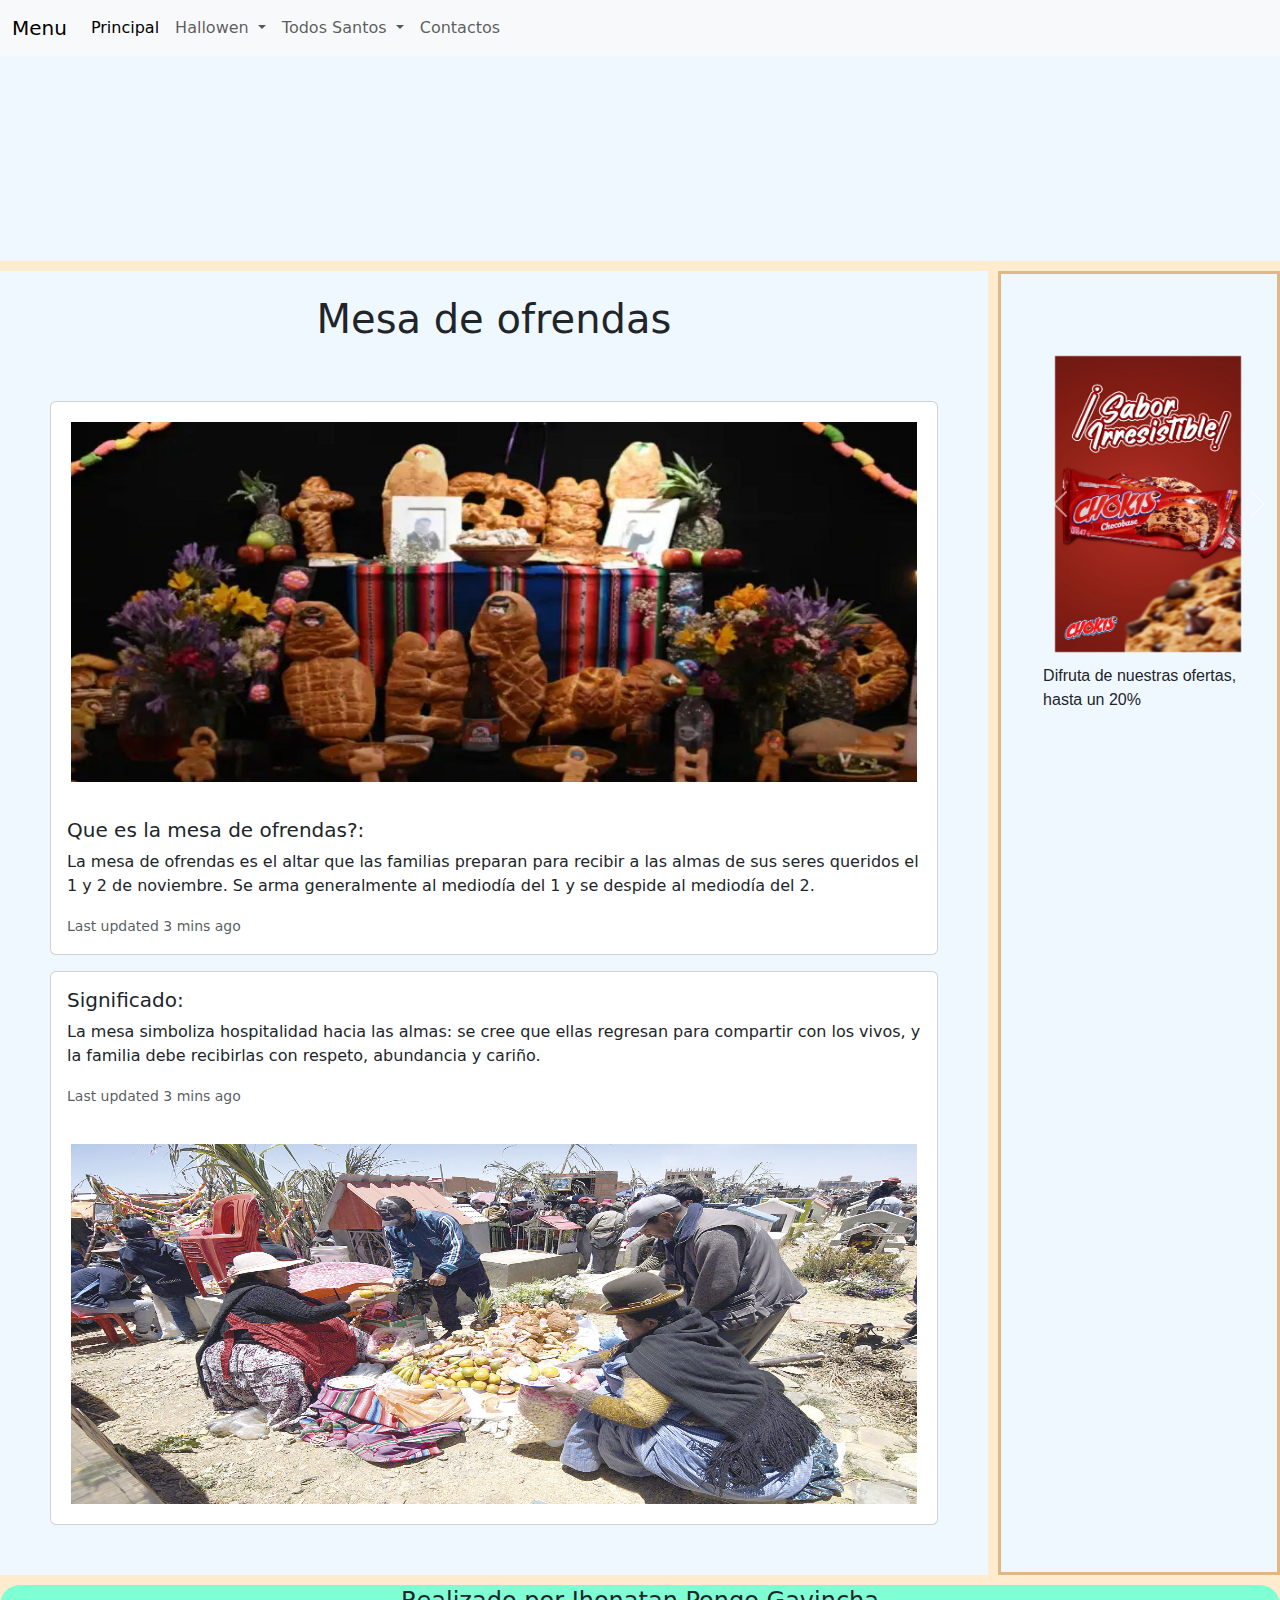
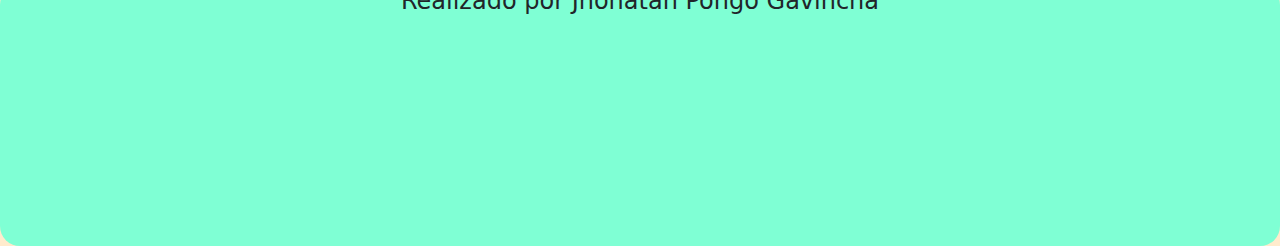
<file: pags/mesa_de_ofren.html>
<!DOCTYPE html>
<html lang="en">
<head>
    <meta charset="UTF-8">
    <meta name="viewport" content="width=device-width, initial-scale=1.0">
    <link rel="stylesheet" href="https://cdn.jsdelivr.net/npm/bootstrap@5.2.3/dist/css/bootstrap.min.css">
    <link rel="stylesheet" href="../css/estructura.css">
    <title>Tarea</title>
</head>
<body>
    <div class="padre" class="container-fluid">
        <div class="menu" class="container-fluid">
            <nav class="navbar navbar-expand-lg bg-light">
                <div class="container-fluid">
                    <a class="navbar-brand" href="#">Menu</a>
                    <button class="navbar-toggler" type="button" data-bs-toggle="collapse" data-bs-target="#navbarNavDropdown" aria-controls="navbarNavDropdown" aria-expanded="false" aria-label="Toggle navigation">
                    <span class="navbar-toggler-icon"></span>
                    </button>
                    <div class="collapse navbar-collapse" id="navbarNavDropdown">
                    <ul class="navbar-nav">
                        <!----------------------------------------------------------------------------------------->
                        <li class="nav-item">
                        <a class="nav-link active" aria-current="page" href="../index.html">Principal</a>
                        </li>
                        <!----------------------------------------------------------------------------------------->
                        <li class="nav-item">
                            <li class="nav-item dropdown">
                                <a class="nav-link dropdown-toggle" href="#" role="button" data-bs-toggle="dropdown" aria-expanded="false">
                                    Hallowen
                                </a>
                                <ul class="dropdown-menu">
                                    <li><a class="dropdown-item" href="./his.html">Historia</a></li>
                                    <li><a class="dropdown-item" href="./cos.html">Costumbres</a></li>
                                    <li><a class="dropdown-item" href="./Gas.html">Gastronomia</a></li>
                                    <li><a class="dropdown-item" href="./Mit.html">Mitos de Hallowen</a></li>
                                </ul>
                            </li>
                        </li>
                        <!----------------------------------------------------------------------------------------->
                        
                        <li class="nav-item dropdown">
                            <a class="nav-link dropdown-toggle" href="#" role="button" data-bs-toggle="dropdown" aria-expanded="false">
                                Todos Santos
                            </a>
                            <ul class="dropdown-menu">
                                <li><a class="dropdown-item" href="./todos1.html">Historia</a></li>
                                <li><a class="dropdown-item" href="./costumbresT.html">Costumbres</a></li>
                                <li><a class="dropdown-item" href="./Gastronomia.html">Gastronomia</a></li>
                                <li><a class="dropdown-item" href="./mesa_de_ofren.html">Mesa de ofrendas</a></li>
                            </ul>
                        </li>
                        <!----------------------------------------------------------------------------------------->
                        
                        
                        <li class="nav-item">
                            <a class="nav-link" href="./contactos.html">Contactos</a>
                        </li>
                        <!----------------------------------------------------------------------------------------->
                    </ul>
                    </div>
                </div>
            </nav>

        </div>
        <div class="contenido" class="container-fluid">
            <br> 
            <center><h1>Mesa de ofrendas</h1></center>
<!----------------------------------------------------------->
            <div class="mesa_ofrendas">
                <div class="mesa_de_ofrendas">
                    <div class="card mb-3">
                    <img src="../img/ofrenda1.jpg" class="card-img-top" alt="...">
                    <div class="card-body">
                        <h5 class="card-title">Que es la mesa de ofrendas?:</h5>
                        <p class="card-text">La mesa de ofrendas es el altar que las familias preparan para recibir a las almas de sus seres queridos el 1 y 2 de noviembre. Se arma generalmente al mediodía del 1 y se despide al mediodía del 2.</p>
                        <p class="card-text"><small class="text-muted">Last updated 3 mins ago</small></p>
                    </div>
                    </div>
                    <div class="card">
                    <div class="card-body">
                        <h5 class="card-title">Significado:</h5>
                        <p class="card-text">La mesa simboliza hospitalidad hacia las almas: se cree que ellas regresan para compartir con los vivos, y la familia debe recibirlas con respeto, abundancia y cariño.</p>
                        <p class="card-text"><small class="text-muted">Last updated 3 mins ago</small></p>
                    </div>
                    <img src="../img/ofrenda2.jpg" class="card-img-bottom" alt="...">
                    </div>
                </div>
            </div>
<!----------------------------------------------------------->
        </div>
        <div class="ads" class="container-fluid"> 
<!------------------------------------>
            <div id="carouselExampleControls" class="carousel slide" data-bs-ride="carousel">
            <div class="carousel-inner">
                <div class="carousel-item active">
                <img class="anubis" src="../img/anuncio1.jpg" class="d-block w-100" alt="...">
                </div>
                <div class="carousel-item">
                <img class="anubis" src="../img/anuncio2.webp" class="d-block w-100" alt="...">
                </div>
                <div class="carousel-item">
                <img class="anubis" src="../img/anuncio3.jpg" class="d-block w-100" alt="...">
                </div>
            </div>
            <button class="carousel-control-prev" type="button" data-bs-target="#carouselExampleControls" data-bs-slide="prev">
                <span class="carousel-control-prev-icon" aria-hidden="true"></span>
                <span class="visually-hidden">Previous</span>
            </button>
            <button class="carousel-control-next" type="button" data-bs-target="#carouselExampleControls" data-bs-slide="next">
                <span class="carousel-control-next-icon" aria-hidden="true"></span>
                <span class="visually-hidden">Next</span>
            </button>
            </div>
            <div>
                <p class="texto-anuncio">Difruta de nuestras ofertas, hasta un 20%</p>
            </div>
<!------------------------------------>
        </div>
        <div class="pie" class="container-fluid"> 
            <h4>Realizado por Jhonatan Pongo Gavincha</h4>
        </div>
    </div>
     
    <script src="https://cdn.jsdelivr.net/npm/bootstrap@5.2.3/dist/js/bootstrap.bundle.min.js"></script>
</body>
</html>
</file>
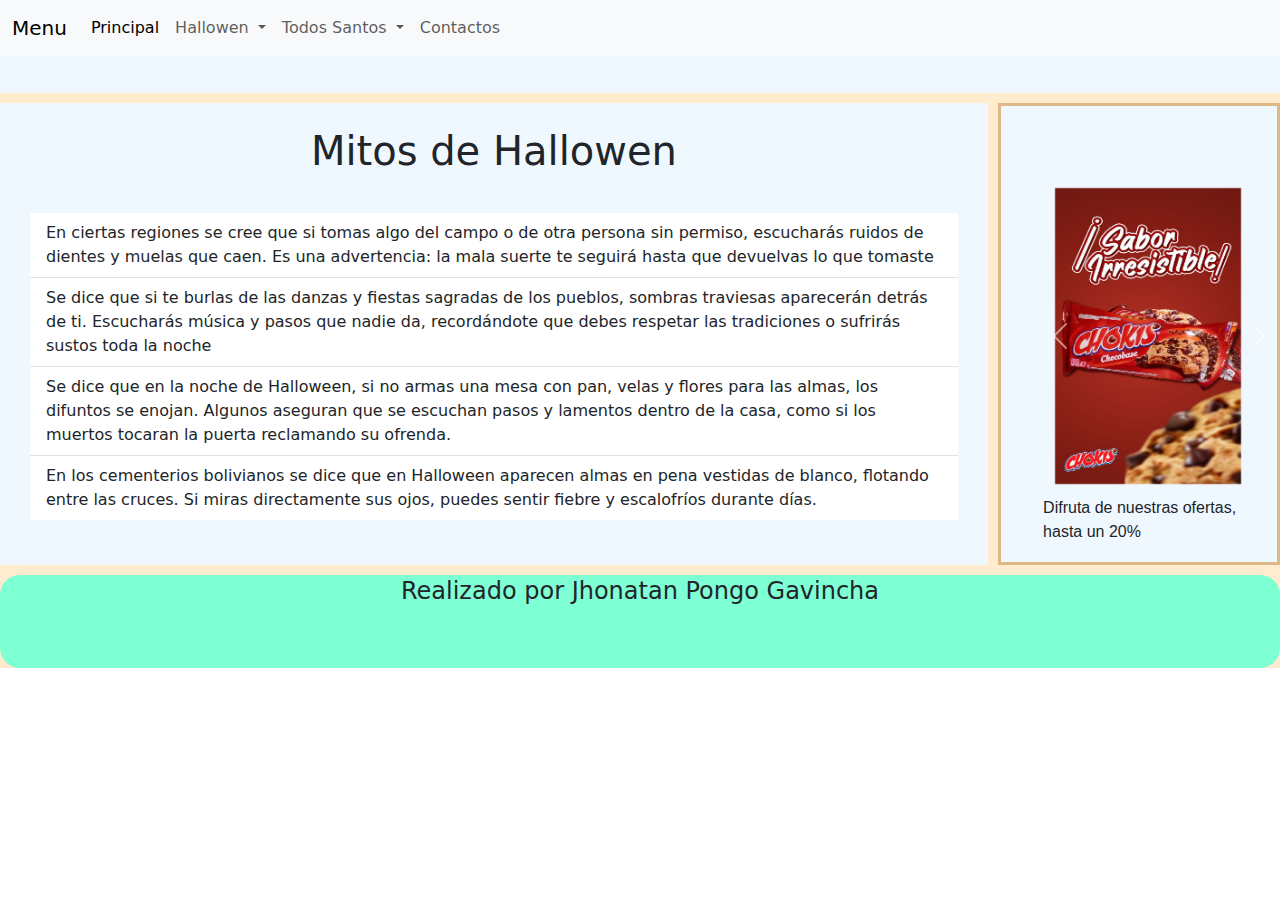
<file: pags/Mit.html>
<!DOCTYPE html>
<html lang="en">
<head>
    <meta charset="UTF-8">
    <meta name="viewport" content="width=device-width, initial-scale=1.0">
    <link rel="stylesheet" href="https://cdn.jsdelivr.net/npm/bootstrap@5.2.3/dist/css/bootstrap.min.css">
    <link rel="stylesheet" href="../css/estructura.css">
    <title>Tarea</title>
</head>
<body>
    <div class="padre" class="container-fluid">
        <div class="menu" class="container-fluid">
            <nav class="navbar navbar-expand-lg bg-light">
                <div class="container-fluid">
                    <a class="navbar-brand" href="#">Menu</a>
                    <button class="navbar-toggler" type="button" data-bs-toggle="collapse" data-bs-target="#navbarNavDropdown" aria-controls="navbarNavDropdown" aria-expanded="false" aria-label="Toggle navigation">
                    <span class="navbar-toggler-icon"></span>
                    </button>
                    <div class="collapse navbar-collapse" id="navbarNavDropdown">
                    <ul class="navbar-nav">
                        <!----------------------------------------------------------------------------------------->
                        <li class="nav-item">
                        <a class="nav-link active" aria-current="page" href="../index.html">Principal</a>
                        </li>
                        <!----------------------------------------------------------------------------------------->
                        <li class="nav-item">
                            <li class="nav-item dropdown">
                                <a class="nav-link dropdown-toggle" href="#" role="button" data-bs-toggle="dropdown" aria-expanded="false">
                                    Hallowen
                                </a>
                                <ul class="dropdown-menu">
                                    <li><a class="dropdown-item" href="./his.html">Historia</a></li>
                                    <li><a class="dropdown-item" href="./cos.html">Costumbres</a></li>
                                    <li><a class="dropdown-item" href="./Gas.html">Gastronomia</a></li>
                                    <li><a class="dropdown-item" href="./Mit.html">Mitos de Hallowen</a></li>
                                </ul>
                            </li>
                        </li>
                        <!----------------------------------------------------------------------------------------->
                        
                        <li class="nav-item dropdown">
                            <a class="nav-link dropdown-toggle" href="#" role="button" data-bs-toggle="dropdown" aria-expanded="false">
                                Todos Santos
                            </a>
                            <ul class="dropdown-menu">
                                <li><a class="dropdown-item" href="./todos1.html">Historia</a></li>
                                <li><a class="dropdown-item" href="./costumbresT.html">Costumbres</a></li>
                                <li><a class="dropdown-item" href="./Gastronomia.html">Gastronomia</a></li>
                                <li><a class="dropdown-item" href="./mesa_de_ofren.html">Mesa de ofrendas</a></li>
                            </ul>
                        </li>
                        <!----------------------------------------------------------------------------------------->
                        
                        
                        <li class="nav-item">
                            <a class="nav-link" href="./contactos.html">Contactos</a>
                        </li>
                        <!----------------------------------------------------------------------------------------->
                    </ul>
                    </div>
                </div>
            </nav>

        </div>
        <div class="contenido" class="container-fluid"> 
            <br>
            <center><h1>Mitos de Hallowen</h1></center>
            <div class="mitos_hallowen">
                <ul class="list-group list-group-flush">
                <li class="list-group-item">
                    En ciertas regiones se cree que si tomas algo del campo o de otra persona sin permiso, escucharás ruidos de dientes y muelas que caen. Es una advertencia: la mala suerte te seguirá hasta que devuelvas lo que tomaste
                </li>
                <li class="list-group-item">
                    Se dice que si te burlas de las danzas y fiestas sagradas de los pueblos, sombras traviesas aparecerán detrás de ti. Escucharás música y pasos que nadie da, recordándote que debes respetar las tradiciones o sufrirás sustos toda la noche
                </li>
                <li class="list-group-item">
                    Se dice que en la noche de Halloween, si no armas una mesa con pan, velas y flores para las almas, los difuntos se enojan. Algunos aseguran que se escuchan pasos y lamentos dentro de la casa, como si los muertos tocaran la puerta reclamando su ofrenda.
                </li>
                <li class="list-group-item">En los cementerios bolivianos se dice que en Halloween aparecen almas en pena vestidas de blanco, flotando entre las cruces. Si miras directamente sus ojos, puedes sentir fiebre y escalofríos durante días.</li>
                </ul>
            </div>
        </div>
        <div class="ads" class="container-fluid"> 
<!------------------------------------>
            <div id="carouselExampleControls" class="carousel slide" data-bs-ride="carousel">
            <div class="carousel-inner">
                <div class="carousel-item active">
                <img class="anubis" src="../img/anuncio1.jpg" class="d-block w-100" alt="...">
                </div>
                <div class="carousel-item">
                <img class="anubis" src="../img/anuncio2.webp" class="d-block w-100" alt="...">
                </div>
                <div class="carousel-item">
                <img class="anubis" src="../img/anuncio3.jpg" class="d-block w-100" alt="...">
                </div>
            </div>
            <button class="carousel-control-prev" type="button" data-bs-target="#carouselExampleControls" data-bs-slide="prev">
                <span class="carousel-control-prev-icon" aria-hidden="true"></span>
                <span class="visually-hidden">Previous</span>
            </button>
            <button class="carousel-control-next" type="button" data-bs-target="#carouselExampleControls" data-bs-slide="next">
                <span class="carousel-control-next-icon" aria-hidden="true"></span>
                <span class="visually-hidden">Next</span>
            </button>
            </div>
            <div>
                <p class="texto-anuncio">Difruta de nuestras ofertas, hasta un 20%</p>
            </div>
<!------------------------------------>
        </div>
        <div class="pie" class="container-fluid"> 
            <h4>Realizado por Jhonatan Pongo Gavincha</h4>
        </div>
    </div>
     
    <script src="https://cdn.jsdelivr.net/npm/bootstrap@5.2.3/dist/js/bootstrap.bundle.min.js"></script>
</body>
</html>
</file>
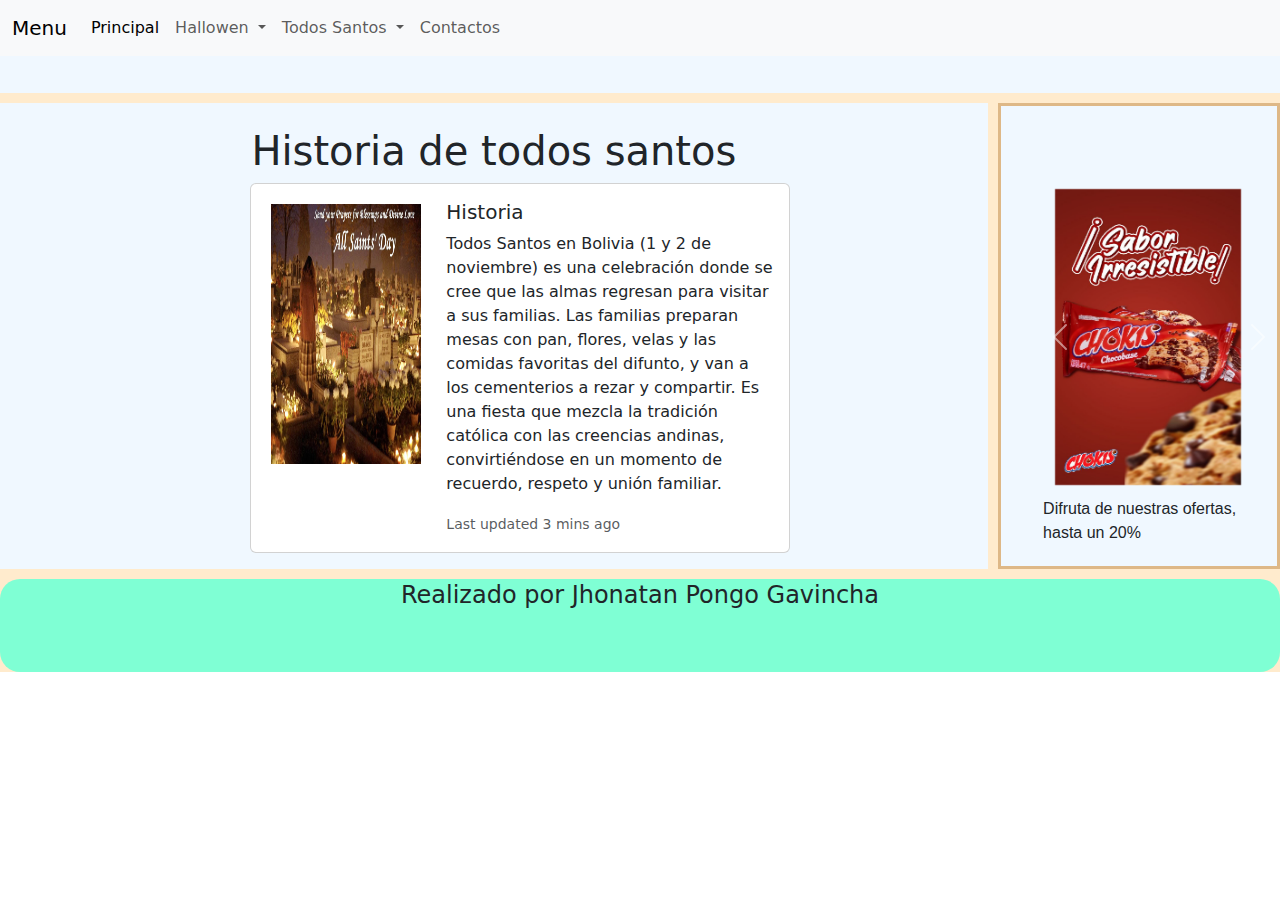
<file: pags/todos1.html>
<!DOCTYPE html>
<html lang="en">
<head>
    <meta charset="UTF-8">
    <meta name="viewport" content="width=device-width, initial-scale=1.0">
    <link rel="stylesheet" href="https://cdn.jsdelivr.net/npm/bootstrap@5.2.3/dist/css/bootstrap.min.css">
    <link rel="stylesheet" href="../css/estructura.css"> <!--Boy a subir dos nivels-->
    <title>Tarea</title>
</head>
<body>
    <div class="padre" class="container-fluid">
        <div class="menu" class="container-fluid">
            <nav class="navbar navbar-expand-lg bg-light">
                <div class="container-fluid">
                    <a class="navbar-brand" href="#">Menu</a>
                    <button class="navbar-toggler" type="button" data-bs-toggle="collapse" data-bs-target="#navbarNavDropdown" aria-controls="navbarNavDropdown" aria-expanded="false" aria-label="Toggle navigation">
                    <span class="navbar-toggler-icon"></span>
                     </button>
                    <div class="collapse navbar-collapse" id="navbarNavDropdown">
                    <ul class="navbar-nav">
                        <!----------------------------------------------------------------------------------------->
                        <li class="nav-item">
                        <a class="nav-link active" aria-current="page" href="../index.html">Principal</a>
                        </li>
                        <!----------------------------------------------------------------------------------------->
                        <li class="nav-item">
                            <li class="nav-item dropdown">
                                <a class="nav-link dropdown-toggle" href="#" role="button" data-bs-toggle="dropdown" aria-expanded="false">
                                    Hallowen
                                </a>
                                <ul class="dropdown-menu">
                                    <li><a class="dropdown-item" href="./his.html">Historia</a></li>
                                    <li><a class="dropdown-item" href="./cos.html">Costumbres</a></li>
                                    <li><a class="dropdown-item" href="./Gas.html">Gatronomia</a></li>
                                    <li><a class="dropdown-item" href="./Mit.html">Mitos de Hallowen</a></li>
                                </ul>
                            </li>
                        </li>
                        <!----------------------------------------------------------------------------------------->
                        
                        <li class="nav-item dropdown">
                            <a class="nav-link dropdown-toggle" href="#" role="button" data-bs-toggle="dropdown" aria-expanded="false">
                                Todos Santos
                            </a>
                            <ul class="dropdown-menu">
                                <li><a class="dropdown-item" href="./todos1.html">Historia</a></li>
                                <li><a class="dropdown-item" href="./costumbresT.html">Costumbres</a></li>
                                <li><a class="dropdown-item" href="./Gastronomia.html">Gastronomia</a></li>
                                <li><a class="dropdown-item" href="./mesa_de_ofren.html">Mesa de ofrendas</a></li>
                            </ul>
                        </li>
                        <!----------------------------------------------------------------------------------------->
                        
                        
                        <li class="nav-item">
                            <a class="nav-link" href="./contactos.html">Contactos</a>
                        </li>
                        <!----------------------------------------------------------------------------------------->
                    </ul>
                    </div>
                </div>
            </nav>

        </div>
        <div class="contenido" class="container-fluid"> 
            <br>
            <center><h1>Historia de todos santos</h1></center>
<!-------------------------------------------------------->
            <div class="Historia_de_todos_santos">
                <div class="card mb-3" style="max-width: 540px;">
                <div class="row g-0">
                    <div class="col-md-4">
                    <img class="img_historia_de_todos" src="../img/todossantos.jpg" class="img-fluid rounded-start" alt="...">
                    </div>
                    <div class="col-md-8">
                    <div class="card-body">
                        <h5 class="card-title">Historia</h5>
                        <p class="card-text">
                            Todos Santos en Bolivia (1 y 2 de noviembre) es una celebración donde se cree que las almas regresan para visitar a sus familias.
                            Las familias preparan mesas con pan, flores, velas y las comidas favoritas del difunto, y van a los cementerios a rezar y compartir.
                            Es una fiesta que mezcla la tradición católica con las creencias andinas, convirtiéndose en un momento de recuerdo, respeto y unión familiar.
                        </p>
                        <p class="card-text"><small class="text-muted">Last updated 3 mins ago</small></p>
                    </div>
                    </div>
                </div>
                </div>
            </div>
<!-------------------------------------------------------->
        </div>
        <div class="ads" class="container-fluid">
            <div id="carouselExampleControls" class="carousel slide" data-bs-ride="carousel">
            <div class="carousel-inner">
                <div class="carousel-item active">
                <img class="anubis" src="../img/anuncio1.jpg" class="d-block w-100" alt="...">
                </div>
                <div class="carousel-item">
                <img class="anubis" src="../img/anuncio2.webp" class="d-block w-100" alt="...">
                </div>
                <div class="carousel-item">
                <img class="anubis" src="../img/anuncio3.jpg" class="d-block w-100" alt="...">
                </div>
            </div>
            <button class="carousel-control-prev" type="button" data-bs-target="#carouselExampleControls" data-bs-slide="prev">
                <span class="carousel-control-prev-icon" aria-hidden="true"></span>
                <span class="visually-hidden">Previous</span>
            </button>
            <button class="carousel-control-next" type="button" data-bs-target="#carouselExampleControls" data-bs-slide="next">
                <span class="carousel-control-next-icon" aria-hidden="true"></span>
                <span class="visually-hidden">Next</span>
            </button>
            </div>
            <div>
                <p class="texto-anuncio">Difruta de nuestras ofertas, hasta un 20%</p>
            </div>
<!------------------------------------>
        </div>
        <div class="pie" class="container-fluid"> 
            <h4>Realizado por Jhonatan Pongo Gavincha</h4>
        </div>
    </div>
     
    <script src="https://cdn.jsdelivr.net/npm/bootstrap@5.2.3/dist/js/bootstrap.bundle.min.js"></script>
</body>
</html>
</file>
<file: css/estructura.css>
.padre{
    background-color:blanchedalmond;
    display: grid;
    grid-gap: 10px; /*Espaciado*/
    grid-template-columns: 7fr 2fr ;
    grid-template-rows: 1fr 5fr 1fr;
}
.padre .menu{
    background-color: aliceblue;
    grid-column: 1/3;
    grid-row: 1/2;
}
.padre .contenido{
    background-color: aliceblue;
    grid-column: 1/2;
    grid-row: 2/3;
}
.padre .ads{
    background-color: aliceblue;
    grid-column: 2/3;
    grid-row: 2/3;
    padding: 2px;
    border: 3px solid burlywood;
    padding-top: 25%;
    padding-left:15% ;
}
.padre .pie{
    border-radius: 20px;
    background-color: aquamarine;
    text-align: center;
    grid-column: 1/3;
    grid-row: 3/4;
    padding-top: 2px;
}
/*------------------------------------------------*/
img{
    width: 80px;
    height: 400px;
    padding: 20px;
}
.parrafo{
    text-align: center;
    font-family: 'cursive';
    color: black;
}
.anubis{
    width: 210px;
    height: 320px;
    padding: 12px;
}
.texto-anuncio{
    font-family: Arial;

}
/*_-------------------------------------historia hallowen--------------------------*/
.h_h{
    width: 500px;
    height: 300px;
    margin-left: 25%;
}
.h_p{
    font-family: Arial;
    text-align: center;
    margin: 20px;
    padding: 20px;
    margin-bottom: 10px;
    background-color: aliceblue;
    border-radius: 2px ;
    border-style: solid;
    border-color: black;
}
/*_------------------------Gastronomia hallowen--------------------------------------*/
.Gastronomia_hallowen{
    margin: 50px;
}
/*_-------------gastronomia todos santos--------------------------------------------------*/
.gastronomia_tdo{
    /*margin-top: 50px;*/
    margin: 50px;
    margin-bottom: 0px;
}
/*--------------------mesa de ofrendas-------------------*/
.mesa_de_ofrendas{
    margin-top: 0%;
    margin-bottom: 0px;
}
/*--------------------historia de todos santos-------------------*/
.Historia_de_todos_santos{
    margin-left: 250px;

}
.img_historia_de_todos{
    width: 190px;
    height: 300px;
}
/*----------------------costumbre hallowen-------------------------------*/
.costumbres_hallowen{

    padding-top: 0px;
    padding: 50px;
}
/*----------------------mesa ofrenda------------------------*/
.mesa_de_ofrendas{
    margin-top: 0px;
    padding: 50px;
}
.mitos_hallowen{
    padding: 30px;
}
</file>
